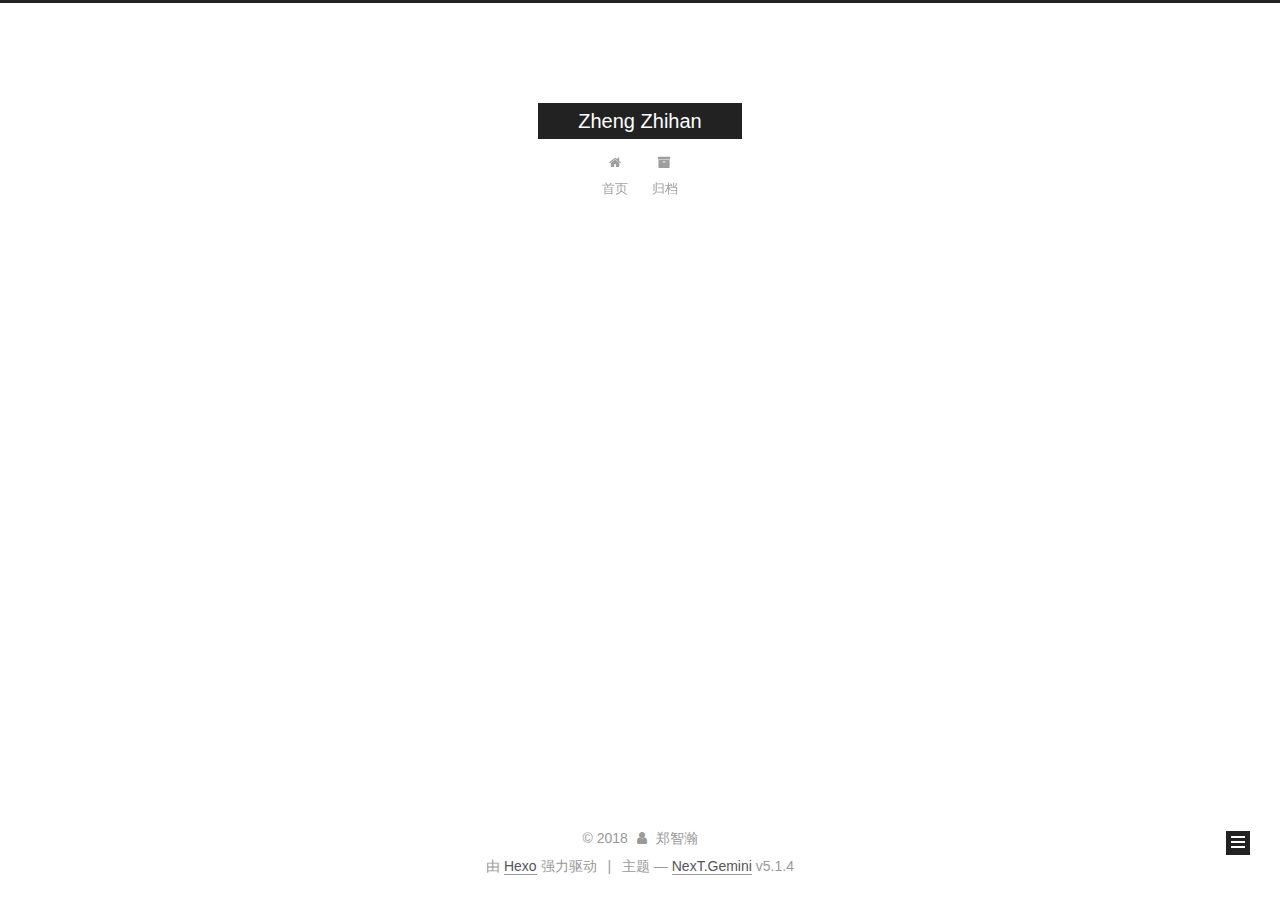
<file: archives/2018/09/index.html>
<!DOCTYPE html>



  


<html class="theme-next gemini use-motion" lang="zh-Hans">
<head>
  <meta charset="UTF-8"/>
<meta http-equiv="X-UA-Compatible" content="IE=edge" />
<meta name="viewport" content="width=device-width, initial-scale=1, maximum-scale=1"/>
<meta name="theme-color" content="#222">









<meta http-equiv="Cache-Control" content="no-transform" />
<meta http-equiv="Cache-Control" content="no-siteapp" />
















  
  
  <link href="/lib/fancybox/source/jquery.fancybox.css?v=2.1.5" rel="stylesheet" type="text/css" />







<link href="/lib/font-awesome/css/font-awesome.min.css?v=4.6.2" rel="stylesheet" type="text/css" />

<link href="/css/main.css?v=5.1.4" rel="stylesheet" type="text/css" />


  <link rel="apple-touch-icon" sizes="180x180" href="/images/apple-touch-icon-next.png?v=5.1.4">


  <link rel="icon" type="image/png" sizes="32x32" href="/images/favicon-32x32-next.png?v=5.1.4">


  <link rel="icon" type="image/png" sizes="16x16" href="/images/favicon-16x16-next.png?v=5.1.4">


  <link rel="mask-icon" href="/images/logo.svg?v=5.1.4" color="#222">





  <meta name="keywords" content="Hexo, NexT" />










<meta property="og:type" content="website">
<meta property="og:title" content="Zheng Zhihan">
<meta property="og:url" content="http://yoursite.com/archives/2018/09/index.html">
<meta property="og:site_name" content="Zheng Zhihan">
<meta name="twitter:card" content="summary">
<meta name="twitter:title" content="Zheng Zhihan">



<script type="text/javascript" id="hexo.configurations">
  var NexT = window.NexT || {};
  var CONFIG = {
    root: '/',
    scheme: 'Gemini',
    version: '5.1.4',
    sidebar: {"position":"left","display":"post","offset":12,"b2t":false,"scrollpercent":false,"onmobile":false},
    fancybox: true,
    tabs: true,
    motion: {"enable":true,"async":false,"transition":{"post_block":"fadeIn","post_header":"slideDownIn","post_body":"slideDownIn","coll_header":"slideLeftIn","sidebar":"slideUpIn"}},
    duoshuo: {
      userId: '0',
      author: '博主'
    },
    algolia: {
      applicationID: '',
      apiKey: '',
      indexName: '',
      hits: {"per_page":10},
      labels: {"input_placeholder":"Search for Posts","hits_empty":"We didn't find any results for the search: ${query}","hits_stats":"${hits} results found in ${time} ms"}
    }
  };
</script>



  <link rel="canonical" href="http://yoursite.com/archives/2018/09/"/>





  <title>归档 | Zheng Zhihan</title>
  








</head>

<body itemscope itemtype="http://schema.org/WebPage" lang="zh-Hans">

  
  
    
  

  <div class="container sidebar-position-left page-archive">
    <div class="headband"></div>

    <header id="header" class="header" itemscope itemtype="http://schema.org/WPHeader">
      <div class="header-inner"><div class="site-brand-wrapper">
  <div class="site-meta ">
    

    <div class="custom-logo-site-title">
      <a href="/"  class="brand" rel="start">
        <span class="logo-line-before"><i></i></span>
        <span class="site-title">Zheng Zhihan</span>
        <span class="logo-line-after"><i></i></span>
      </a>
    </div>
      
        <p class="site-subtitle"></p>
      
  </div>

  <div class="site-nav-toggle">
    <button>
      <span class="btn-bar"></span>
      <span class="btn-bar"></span>
      <span class="btn-bar"></span>
    </button>
  </div>
</div>

<nav class="site-nav">
  

  
    <ul id="menu" class="menu">
      
        
        <li class="menu-item menu-item-home">
          <a href="/" rel="section">
            
              <i class="menu-item-icon fa fa-fw fa-home"></i> <br />
            
            首页
          </a>
        </li>
      
        
        <li class="menu-item menu-item-archives">
          <a href="/archives/" rel="section">
            
              <i class="menu-item-icon fa fa-fw fa-archive"></i> <br />
            
            归档
          </a>
        </li>
      

      
    </ul>
  

  
</nav>



 </div>
    </header>

    <main id="main" class="main">
      <div class="main-inner">
        <div class="content-wrap">
          <div id="content" class="content">
            

  
  
  
  <div class="post-block archive">
    <div id="posts" class="posts-collapse">
      <span class="archive-move-on"></span>

      <span class="archive-page-counter">
        
        
        
          
        
        嗯..! 目前共计 1 篇日志。 继续努力。
      </span>

      

        
        
        

        
          
          <div class="collection-title">
            <h1 class="archive-year" id="archive-year-2018">2018</h1>
          </div>
        
        

        

  <article class="post post-type-normal" itemscope itemtype="http://schema.org/Article">
    <header class="post-header">

      <h2 class="post-title">
        
            <a class="post-title-link" href="/2018/09/24/hello-world/" itemprop="url">
              
                <span itemprop="name">Hello World</span>
              
            </a>
        
      </h2>

      <div class="post-meta">
        <time class="post-time" itemprop="dateCreated"
              datetime="2018-09-24T20:36:00+08:00"
              content="2018-09-24" >
          09-24
        </time>
      </div>

    </header>
  </article>



      

    </div>
  </div>
  
  
  

  



          </div>
          


          

        </div>
        
          
  
  <div class="sidebar-toggle">
    <div class="sidebar-toggle-line-wrap">
      <span class="sidebar-toggle-line sidebar-toggle-line-first"></span>
      <span class="sidebar-toggle-line sidebar-toggle-line-middle"></span>
      <span class="sidebar-toggle-line sidebar-toggle-line-last"></span>
    </div>
  </div>

  <aside id="sidebar" class="sidebar">
    
    <div class="sidebar-inner">

      

      

      <section class="site-overview-wrap sidebar-panel sidebar-panel-active">
        <div class="site-overview">
          <div class="site-author motion-element" itemprop="author" itemscope itemtype="http://schema.org/Person">
            
              <p class="site-author-name" itemprop="name">郑智瀚</p>
              <p class="site-description motion-element" itemprop="description"></p>
          </div>

          <nav class="site-state motion-element">

            
              <div class="site-state-item site-state-posts">
              
                <a href="/archives/">
              
                  <span class="site-state-item-count">1</span>
                  <span class="site-state-item-name">日志</span>
                </a>
              </div>
            

            

            

          </nav>

          

          

          
          

          
          

          

        </div>
      </section>

      

      

    </div>
  </aside>


        
      </div>
    </main>

    <footer id="footer" class="footer">
      <div class="footer-inner">
        <div class="copyright">&copy; <span itemprop="copyrightYear">2018</span>
  <span class="with-love">
    <i class="fa fa-user"></i>
  </span>
  <span class="author" itemprop="copyrightHolder">郑智瀚</span>

  
</div>


  <div class="powered-by">由 <a class="theme-link" target="_blank" href="https://hexo.io">Hexo</a> 强力驱动</div>



  <span class="post-meta-divider">|</span>



  <div class="theme-info">主题 &mdash; <a class="theme-link" target="_blank" href="https://github.com/iissnan/hexo-theme-next">NexT.Gemini</a> v5.1.4</div>




        







        
      </div>
    </footer>

    
      <div class="back-to-top">
        <i class="fa fa-arrow-up"></i>
        
      </div>
    

    

  </div>

  

<script type="text/javascript">
  if (Object.prototype.toString.call(window.Promise) !== '[object Function]') {
    window.Promise = null;
  }
</script>









  












  
  
    <script type="text/javascript" src="/lib/jquery/index.js?v=2.1.3"></script>
  

  
  
    <script type="text/javascript" src="/lib/fastclick/lib/fastclick.min.js?v=1.0.6"></script>
  

  
  
    <script type="text/javascript" src="/lib/jquery_lazyload/jquery.lazyload.js?v=1.9.7"></script>
  

  
  
    <script type="text/javascript" src="/lib/velocity/velocity.min.js?v=1.2.1"></script>
  

  
  
    <script type="text/javascript" src="/lib/velocity/velocity.ui.min.js?v=1.2.1"></script>
  

  
  
    <script type="text/javascript" src="/lib/fancybox/source/jquery.fancybox.pack.js?v=2.1.5"></script>
  


  


  <script type="text/javascript" src="/js/src/utils.js?v=5.1.4"></script>

  <script type="text/javascript" src="/js/src/motion.js?v=5.1.4"></script>



  
  


  <script type="text/javascript" src="/js/src/affix.js?v=5.1.4"></script>

  <script type="text/javascript" src="/js/src/schemes/pisces.js?v=5.1.4"></script>



  

  


  <script type="text/javascript" src="/js/src/bootstrap.js?v=5.1.4"></script>



  


  




	





  





  












  





  

  

  

  
  

  

  

  

</body>
</html>
</file>
<file: css/main.css>
/* normalize.css v3.0.2 | MIT License | git.io/normalize */
html {
  font-family: sans-serif; /* 1 */
  -ms-text-size-adjust: 100%; /* 2 */
  -webkit-text-size-adjust: 100%; /* 2 */
}
body {
  margin: 0;
}
article,
aside,
details,
figcaption,
figure,
footer,
header,
hgroup,
main,
menu,
nav,
section,
summary {
  display: block;
}
audio,
canvas,
progress,
video {
  display: inline-block; /* 1 */
  vertical-align: baseline; /* 2 */
}
audio:not([controls]) {
  display: none;
  height: 0;
}
[hidden],
template {
  display: none;
}
a {
  background-color: transparent;
}
a:active,
a:hover {
  outline: 0;
}
abbr[title] {
  border-bottom: 1px dotted;
}
b,
strong {
  font-weight: bold;
}
dfn {
  font-style: italic;
}
h1 {
  font-size: 2em;
  margin: 0.67em 0;
}
mark {
  background: #ff0;
  color: #000;
}
small {
  font-size: 80%;
}
sub,
sup {
  font-size: 75%;
  line-height: 0;
  position: relative;
  vertical-align: baseline;
}
sup {
  top: -0.5em;
}
sub {
  bottom: -0.25em;
}
img {
  border: 0;
}
svg:not(:root) {
  overflow: hidden;
}
figure {
  margin: 1em 40px;
}
hr {
  -moz-box-sizing: content-box;
  box-sizing: content-box;
  height: 0;
}
pre {
  overflow: auto;
}
code,
kbd,
pre,
samp {
  font-family: monospace, monospace;
  font-size: 1em;
}
button,
input,
optgroup,
select,
textarea {
  color: inherit; /* 1 */
  font: inherit; /* 2 */
  margin: 0; /* 3 */
}
button {
  overflow: visible;
}
button,
select {
  text-transform: none;
}
button,
html input[type="button"],
input[type="reset"],
input[type="submit"] {
  -webkit-appearance: button; /* 2 */
  cursor: pointer; /* 3 */
}
button[disabled],
html input[disabled] {
  cursor: default;
}
button::-moz-focus-inner,
input::-moz-focus-inner {
  border: 0;
  padding: 0;
}
input {
  line-height: normal;
}
input[type="checkbox"],
input[type="radio"] {
  box-sizing: border-box; /* 1 */
  padding: 0; /* 2 */
}
input[type="number"]::-webkit-inner-spin-button,
input[type="number"]::-webkit-outer-spin-button {
  height: auto;
}
input[type="search"] {
  -webkit-appearance: textfield; /* 1 */
  -moz-box-sizing: content-box;
  -webkit-box-sizing: content-box; /* 2 */
  box-sizing: content-box;
}
input[type="search"]::-webkit-search-cancel-button,
input[type="search"]::-webkit-search-decoration {
  -webkit-appearance: none;
}
fieldset {
  border: 1px solid #c0c0c0;
  margin: 0 2px;
  padding: 0.35em 0.625em 0.75em;
}
legend {
  border: 0; /* 1 */
  padding: 0; /* 2 */
}
textarea {
  overflow: auto;
}
optgroup {
  font-weight: bold;
}
table {
  border-collapse: collapse;
  border-spacing: 0;
}
td,
th {
  padding: 0;
}
::selection {
  background: #262a30;
  color: #fff;
}
body {
  position: relative;
  font-family: 'Lato', "PingFang SC", "Microsoft YaHei", sans-serif;
  font-size: 14px;
  line-height: 2;
  color: #555;
  background: #fff;
}
@media (max-width: 767px) {
  body {
    padding-right: 0 !important;
  }
}
@media (min-width: 768px) and (max-width: 991px) {
  body {
    padding-right: 0 !important;
  }
}
@media (min-width: 1600px) {
  body {
    font-size: 16px;
  }
}
h1,
h2,
h3,
h4,
h5,
h6 {
  margin: 0;
  padding: 0;
  font-weight: bold;
  line-height: 1.5;
  font-family: 'Lato', "PingFang SC", "Microsoft YaHei", sans-serif;
}
h2,
h3,
h4,
h5,
h6 {
  margin: 20px 0 15px;
}
h1 {
  font-size: 22px;
}
@media (max-width: 767px) {
  h1 {
    font-size: 18px;
  }
}
h2 {
  font-size: 20px;
}
@media (max-width: 767px) {
  h2 {
    font-size: 16px;
  }
}
h3 {
  font-size: 18px;
}
@media (max-width: 767px) {
  h3 {
    font-size: 14px;
  }
}
h4 {
  font-size: 16px;
}
@media (max-width: 767px) {
  h4 {
    font-size: 12px;
  }
}
h5 {
  font-size: 14px;
}
@media (max-width: 767px) {
  h5 {
    font-size: 10px;
  }
}
h6 {
  font-size: 12px;
}
@media (max-width: 767px) {
  h6 {
    font-size: 8px;
  }
}
p {
  margin: 0 0 20px 0;
}
a {
  color: #555;
  text-decoration: none;
  outline: none;
  border-bottom: 1px solid #999;
  word-wrap: break-word;
}
a:hover {
  color: #222;
  border-bottom-color: #222;
}
blockquote {
  margin: 0;
  padding: 0;
}
img {
  display: block;
  margin: auto;
  max-width: 100%;
  height: auto;
}
hr {
  margin: 40px 0;
  height: 3px;
  border: none;
  background-color: #ddd;
  background-image: repeating-linear-gradient(-45deg, #fff, #fff 4px, transparent 4px, transparent 8px);
}
blockquote {
  padding: 0 15px;
  color: #666;
  border-left: 4px solid #ddd;
}
blockquote cite::before {
  content: "-";
  padding: 0 5px;
}
dt {
  font-weight: 700;
}
dd {
  margin: 0;
  padding: 0;
}
kbd {
  border: 1px solid #ccc;
  border-radius: 0.2em;
  box-shadow: 0.1em 0.1em 0.2em rgba(0,0,0,0.1);
  background-color: #f9f9f9;
  font-family: inherit;
  background-image: -webkit-linear-gradient(top, #eee, #fff, #eee);
  padding: 0.1em 0.3em;
  white-space: nowrap;
}
.text-left {
  text-align: left;
}
.text-center {
  text-align: center;
}
.text-right {
  text-align: right;
}
.text-justify {
  text-align: justify;
}
.text-nowrap {
  white-space: nowrap;
}
.text-lowercase {
  text-transform: lowercase;
}
.text-uppercase {
  text-transform: uppercase;
}
.text-capitalize {
  text-transform: capitalize;
}
.center-block {
  display: block;
  margin-left: auto;
  margin-right: auto;
}
.clearfix:before,
.clearfix:after {
  content: " ";
  display: table;
}
.clearfix:after {
  clear: both;
}
.pullquote {
  width: 45%;
}
.pullquote.left {
  float: left;
  margin-left: 5px;
  margin-right: 10px;
}
.pullquote.right {
  float: right;
  margin-left: 10px;
  margin-right: 5px;
}
.affix.affix.affix {
  position: fixed;
}
.translation {
  margin-top: -20px;
  font-size: 14px;
  color: #999;
}
.scrollbar-measure {
  width: 100px;
  height: 100px;
  overflow: scroll;
  position: absolute;
  top: -9999px;
}
.use-motion .motion-element {
  opacity: 0;
}
table {
  margin: 20px 0;
  width: 100%;
  border-collapse: collapse;
  border-spacing: 0;
  border: 1px solid #ddd;
  font-size: 14px;
  table-layout: fixed;
  word-wrap: break-all;
}
table>tbody>tr:nth-of-type(odd) {
  background-color: #f9f9f9;
}
table>tbody>tr:hover {
  background-color: #f5f5f5;
}
caption,
th,
td {
  padding: 8px;
  text-align: left;
  vertical-align: middle;
  font-weight: normal;
}
th,
td {
  border-bottom: 3px solid #ddd;
  border-right: 1px solid #eee;
}
th {
  padding-bottom: 10px;
  font-weight: 700;
}
td {
  border-bottom-width: 1px;
}
html,
body {
  height: 100%;
}
.container {
  position: relative;
  min-height: 100%;
}
.header-inner {
  margin: 0 auto;
  padding: 100px 0 70px;
  width: 700px;
}
@media (min-width: 1600px) {
  .container .header-inner {
    width: 900px;
  }
}
.main {
  padding-bottom: 150px;
}
.main-inner {
  margin: 0 auto;
  width: 700px;
}
@media (min-width: 1600px) {
  .container .main-inner {
    width: 900px;
  }
}
.footer {
  position: absolute;
  left: 0;
  bottom: 0;
  width: 100%;
  min-height: 50px;
}
.footer-inner {
  box-sizing: border-box;
  margin: 20px auto;
  width: 700px;
}
@media (min-width: 1600px) {
  .container .footer-inner {
    width: 900px;
  }
}
pre,
.highlight {
  overflow: auto;
  margin: 20px 0;
  padding: 0;
  font-size: 13px;
  color: #4d4d4c;
  background: #f7f7f7;
  line-height: 1.6;
}
pre,
code {
  font-family: consolas, Menlo, "PingFang SC", "Microsoft YaHei", monospace;
}
code {
  padding: 2px 4px;
  word-wrap: break-word;
  color: #555;
  background: #eee;
  border-radius: 3px;
  font-size: 13px;
}
pre {
  padding: 10px;
}
pre code {
  padding: 0;
  color: #4d4d4c;
  background: none;
  text-shadow: none;
}
.highlight {
  border-radius: 1px;
}
.highlight pre {
  border: none;
  margin: 0;
  padding: 10px 0;
}
.highlight table {
  margin: 0;
  width: auto;
  border: none;
}
.highlight td {
  border: none;
  padding: 0;
}
.highlight figcaption {
  font-size: 1em;
  color: #4d4d4c;
  line-height: 1em;
  margin-bottom: 1em;
}
.highlight figcaption:before,
.highlight figcaption:after {
  content: " ";
  display: table;
}
.highlight figcaption:after {
  clear: both;
}
.highlight figcaption a {
  float: right;
  color: #4d4d4c;
}
.highlight figcaption a:hover {
  border-bottom-color: #4d4d4c;
}
.highlight .gutter pre {
  padding-left: 10px;
  padding-right: 10px;
  color: #869194;
  text-align: right;
  background-color: #eff2f3;
}
.highlight .code pre {
  width: 100%;
  padding-left: 10px;
  padding-right: 10px;
  background-color: #f7f7f7;
}
.highlight .line {
  height: 20px;
}
.gutter {
  -webkit-user-select: none;
  -moz-user-select: none;
  -ms-user-select: none;
  user-select: none;
}
.gist table {
  width: auto;
}
.gist table td {
  border: none;
}
pre .deletion {
  background: #fdd;
}
pre .addition {
  background: #dfd;
}
pre .meta {
  color: #8959a8;
}
pre .comment {
  color: #8e908c;
}
pre .variable,
pre .attribute,
pre .tag,
pre .regexp,
pre .ruby .constant,
pre .xml .tag .title,
pre .xml .pi,
pre .xml .doctype,
pre .html .doctype,
pre .css .id,
pre .css .class,
pre .css .pseudo {
  color: #c82829;
}
pre .number,
pre .preprocessor,
pre .built_in,
pre .literal,
pre .params,
pre .constant,
pre .command {
  color: #f5871f;
}
pre .ruby .class .title,
pre .css .rules .attribute,
pre .string,
pre .value,
pre .inheritance,
pre .header,
pre .ruby .symbol,
pre .xml .cdata,
pre .special,
pre .number,
pre .formula {
  color: #718c00;
}
pre .title,
pre .css .hexcolor {
  color: #3e999f;
}
pre .function,
pre .python .decorator,
pre .python .title,
pre .ruby .function .title,
pre .ruby .title .keyword,
pre .perl .sub,
pre .javascript .title,
pre .coffeescript .title {
  color: #4271ae;
}
pre .keyword,
pre .javascript .function {
  color: #8959a8;
}
.full-image.full-image.full-image.full-image {
  border: none;
  max-width: 100%;
  width: auto;
  margin: 20px auto 25px;
}
@media (min-width: 992px) {
  .full-image.full-image.full-image.full-image {
    max-width: none;
    width: 110%;
    margin: 25px -5%;
  }
}
.blockquote-center,
.page-home .post-type-quote blockquote,
.page-post-detail .post-type-quote blockquote {
  position: relative;
  margin: 40px 0;
  padding: 0;
  border-left: none;
  text-align: center;
}
.blockquote-center::before,
.page-home .post-type-quote blockquote::before,
.page-post-detail .post-type-quote blockquote::before,
.blockquote-center::after,
.page-home .post-type-quote blockquote::after,
.page-post-detail .post-type-quote blockquote::after {
  position: absolute;
  content: ' ';
  display: block;
  width: 100%;
  height: 24px;
  opacity: 0.2;
  background-repeat: no-repeat;
  background-position: 0 -6px;
  background-size: 22px 22px;
}
.blockquote-center::before,
.page-home .post-type-quote blockquote::before,
.page-post-detail .post-type-quote blockquote::before {
  top: -20px;
  background-image: url("../images/quote-l.svg");
  border-top: 1px solid #ccc;
}
.blockquote-center::after,
.page-home .post-type-quote blockquote::after,
.page-post-detail .post-type-quote blockquote::after {
  bottom: -20px;
  background-image: url("../images/quote-r.svg");
  border-bottom: 1px solid #ccc;
  background-position: 100% 8px;
}
.blockquote-center p,
.page-home .post-type-quote blockquote p,
.page-post-detail .post-type-quote blockquote p,
.blockquote-center div,
.page-home .post-type-quote blockquote div,
.page-post-detail .post-type-quote blockquote div {
  text-align: center;
}
.post .post-body .group-picture img {
  box-sizing: border-box;
  padding: 0 3px;
  border: none;
}
.post .group-picture-row {
  overflow: hidden;
  margin-top: 6px;
}
.post .group-picture-row:first-child {
  margin-top: 0;
}
.post .group-picture-column {
  float: left;
}
.page-post-detail .post-body .group-picture-column {
  float: none;
  margin-top: 10px;
  width: auto !important;
}
.page-post-detail .post-body .group-picture-column img {
  margin: 0 auto;
}
.page-archive .group-picture-container {
  overflow: hidden;
}
.page-archive .group-picture-row {
  float: left;
}
.page-archive .group-picture-row:first-child {
  margin-top: 6px;
}
.page-archive .group-picture-column {
  max-width: 150px;
  max-height: 150px;
}
.post-body .note {
  position: relative;
  padding: 15px;
  margin-bottom: 20px;
  border: 1px solid #eee;
  border-left-width: 5px;
  border-radius: 3px;
}
.post-body .note h2,
.post-body .note h3,
.post-body .note h4,
.post-body .note h5,
.post-body .note h6 {
  margin-top: 0;
  margin-bottom: 0;
  border-bottom: initial;
  padding-top: 0 !important;
}
.post-body .note p:first-child,
.post-body .note ul:first-child,
.post-body .note ol:first-child,
.post-body .note table:first-child,
.post-body .note pre:first-child,
.post-body .note blockquote:first-child {
  margin-top: 0;
}
.post-body .note p:last-child,
.post-body .note ul:last-child,
.post-body .note ol:last-child,
.post-body .note table:last-child,
.post-body .note pre:last-child,
.post-body .note blockquote:last-child {
  margin-bottom: 0;
}
.post-body .note.default {
  border-left-color: #777;
}
.post-body .note.default h2,
.post-body .note.default h3,
.post-body .note.default h4,
.post-body .note.default h5,
.post-body .note.default h6 {
  color: #777;
}
.post-body .note.primary {
  border-left-color: #6f42c1;
}
.post-body .note.primary h2,
.post-body .note.primary h3,
.post-body .note.primary h4,
.post-body .note.primary h5,
.post-body .note.primary h6 {
  color: #6f42c1;
}
.post-body .note.info {
  border-left-color: #428bca;
}
.post-body .note.info h2,
.post-body .note.info h3,
.post-body .note.info h4,
.post-body .note.info h5,
.post-body .note.info h6 {
  color: #428bca;
}
.post-body .note.success {
  border-left-color: #5cb85c;
}
.post-body .note.success h2,
.post-body .note.success h3,
.post-body .note.success h4,
.post-body .note.success h5,
.post-body .note.success h6 {
  color: #5cb85c;
}
.post-body .note.warning {
  border-left-color: #f0ad4e;
}
.post-body .note.warning h2,
.post-body .note.warning h3,
.post-body .note.warning h4,
.post-body .note.warning h5,
.post-body .note.warning h6 {
  color: #f0ad4e;
}
.post-body .note.danger {
  border-left-color: #d9534f;
}
.post-body .note.danger h2,
.post-body .note.danger h3,
.post-body .note.danger h4,
.post-body .note.danger h5,
.post-body .note.danger h6 {
  color: #d9534f;
}
.post-body .label {
  display: inline;
  padding: 0 2px;
  white-space: nowrap;
}
.post-body .label.default {
  background-color: #f0f0f0;
}
.post-body .label.primary {
  background-color: #efe6f7;
}
.post-body .label.info {
  background-color: #e5f2f8;
}
.post-body .label.success {
  background-color: #e7f4e9;
}
.post-body .label.warning {
  background-color: #fcf6e1;
}
.post-body .label.danger {
  background-color: #fae8eb;
}
.post-body .tabs {
  position: relative;
  display: block;
  margin-bottom: 20px;
  padding-top: 10px;
}
.post-body .tabs ul.nav-tabs {
  margin: 0;
  padding: 0;
  display: flex;
  margin-bottom: -1px;
}
@media (max-width: 413px) {
  .post-body .tabs ul.nav-tabs {
    display: block;
    margin-bottom: 5px;
  }
}
.post-body .tabs ul.nav-tabs li.tab {
  list-style-type: none !important;
  margin: 0 0.25em 0 0;
  border-top: 3px solid transparent;
  border-left: 1px solid transparent;
  border-right: 1px solid transparent;
}
@media (max-width: 413px) {
  .post-body .tabs ul.nav-tabs li.tab {
    margin: initial;
    border-top: 1px solid transparent;
    border-left: 3px solid transparent;
    border-right: 1px solid transparent;
    border-bottom: 1px solid transparent;
  }
}
.post-body .tabs ul.nav-tabs li.tab a {
  outline: 0;
  border-bottom: initial;
  display: block;
  line-height: 1.8em;
  padding: 0.25em 0.75em;
  transition-duration: 0.2s;
  transition-timing-function: ease-out;
  transition-delay: 0s;
}
.post-body .tabs ul.nav-tabs li.tab a i {
  width: 1.285714285714286em;
}
.post-body .tabs ul.nav-tabs li.tab.active {
  border-top: 3px solid #fc6423;
  border-left: 1px solid #ddd;
  border-right: 1px solid #ddd;
  background-color: #fff;
}
@media (max-width: 413px) {
  .post-body .tabs ul.nav-tabs li.tab.active {
    border-top: 1px solid #ddd;
    border-left: 3px solid #fc6423;
    border-right: 1px solid #ddd;
    border-bottom: 1px solid #ddd;
  }
}
.post-body .tabs ul.nav-tabs li.tab.active a {
  cursor: default;
  color: #555;
}
.post-body .tabs .tab-content {
  background-color: #fff;
}
.post-body .tabs .tab-content .tab-pane {
  border: 1px solid #ddd;
  padding: 20px 20px 0 20px;
}
.post-body .tabs .tab-content .tab-pane:not(.active) {
  display: none !important;
}
.post-body .tabs .tab-content .tab-pane.active {
  display: block !important;
}
.btn {
  display: inline-block;
  padding: 0 20px;
  font-size: 14px;
  color: #fff;
  background: #222;
  border: 2px solid #222;
  text-decoration: none;
  border-radius: 0;
  transition-property: background-color;
  transition-duration: 0.2s;
  transition-timing-function: ease-in-out;
  transition-delay: 0s;
  line-height: 2;
}
.btn:hover {
  border-color: #222;
  color: #222;
  background: #fff;
}
.btn +.btn {
  margin: 0 0 8px 8px;
}
.btn .fa-fw {
  width: 1.285714285714286em;
  text-align: left;
}
.btn-bar {
  display: block;
  width: 22px;
  height: 2px;
  background: #555;
  border-radius: 1px;
}
.btn-bar+.btn-bar {
  margin-top: 4px;
}
.pagination {
  margin: 120px 0 40px;
  text-align: center;
  border-top: 1px solid #eee;
}
.page-number-basic,
.pagination .prev,
.pagination .next,
.pagination .page-number,
.pagination .space {
  display: inline-block;
  position: relative;
  top: -1px;
  margin: 0 10px;
  padding: 0 11px;
}
@media (max-width: 767px) {
  .page-number-basic,
  .pagination .prev,
  .pagination .next,
  .pagination .page-number,
  .pagination .space {
    margin: 0 5px;
  }
}
.pagination .prev,
.pagination .next,
.pagination .page-number {
  border-bottom: 0;
  border-top: 1px solid #eee;
  transition-property: border-color;
  transition-duration: 0.2s;
  transition-timing-function: ease-in-out;
  transition-delay: 0s;
}
.pagination .prev:hover,
.pagination .next:hover,
.pagination .page-number:hover {
  border-top-color: #222;
}
.pagination .space {
  padding: 0;
  margin: 0;
}
.pagination .prev {
  margin-left: 0;
}
.pagination .next {
  margin-right: 0;
}
.pagination .page-number.current {
  color: #fff;
  background: #ccc;
  border-top-color: #ccc;
}
@media (max-width: 767px) {
  .pagination {
    border-top: none;
  }
  .pagination .prev,
  .pagination .next,
  .pagination .page-number {
    margin-bottom: 10px;
    border-top: 0;
    border-bottom: 1px solid #eee;
    padding: 0 10px;
  }
  .pagination .prev:hover,
  .pagination .next:hover,
  .pagination .page-number:hover {
    border-bottom-color: #222;
  }
}
.comments {
  margin: 60px 20px 0;
}
.tag-cloud {
  text-align: center;
}
.tag-cloud a {
  display: inline-block;
  margin: 10px;
}
.back-to-top {
  box-sizing: border-box;
  position: fixed;
  bottom: -100px;
  right: 30px;
  z-index: 1050;
  padding: 0 6px;
  width: 24px;
  background: #222;
  font-size: 12px;
  opacity: 1;
  color: #fff;
  cursor: pointer;
  text-align: center;
  -webkit-transform: translateZ(0);
  transition-property: bottom;
  transition-duration: 0.2s;
  transition-timing-function: ease-in-out;
  transition-delay: 0s;
}
@media (min-width: 768px) and (max-width: 991px) {
  .back-to-top {
    display: none !important;
  }
}
@media (max-width: 767px) {
  .back-to-top {
    display: none !important;
  }
}
.back-to-top.back-to-top-on {
  bottom: 19px;
}
.header {
  background: transparent;
}
.header-inner {
  position: relative;
}
.headband {
  height: 3px;
  background: #222;
}
.site-meta {
  margin: 0;
  text-align: center;
}
@media (max-width: 767px) {
  .site-meta {
    text-align: center;
  }
}
.brand {
  position: relative;
  display: inline-block;
  padding: 0 40px;
  color: #fff;
  background: #222;
  border-bottom: none;
}
.brand:hover {
  color: #fff;
}
.logo {
  display: inline-block;
  margin-right: 5px;
  line-height: 36px;
  vertical-align: top;
}
.site-title {
  display: inline-block;
  vertical-align: top;
  line-height: 36px;
  font-size: 20px;
  font-weight: normal;
  font-family: 'Lato', "PingFang SC", "Microsoft YaHei", sans-serif;
}
.site-subtitle {
  margin-top: 10px;
  font-size: 13px;
  color: #999;
}
.use-motion .brand {
  opacity: 0;
}
.use-motion .logo,
.use-motion .site-title,
.use-motion .site-subtitle {
  opacity: 0;
  position: relative;
  top: -10px;
}
.site-nav-toggle {
  display: none;
  position: absolute;
  top: 10px;
  left: 10px;
}
@media (max-width: 767px) {
  .site-nav-toggle {
    display: block;
  }
}
.site-nav-toggle button {
  margin-top: 2px;
  padding: 9px 10px;
  background: transparent;
  border: none;
}
@media (max-width: 767px) {
  .site-nav {
    display: none;
    margin: 0 -10px;
    padding: 0 10px;
    clear: both;
    border-top: 1px solid #ddd;
  }
}
@media (min-width: 768px) and (max-width: 991px) {
  .site-nav {
    display: block !important;
  }
}
@media (min-width: 992px) {
  .site-nav {
    display: block !important;
  }
}
.menu {
  margin-top: 20px;
  padding-left: 0;
  text-align: center;
}
.menu .menu-item {
  display: inline-block;
  margin: 0 10px;
  list-style: none;
}
@media screen and (max-width: 767px) {
  .menu .menu-item {
    margin-top: 10px;
  }
}
.menu .menu-item a {
  display: block;
  font-size: 13px;
  line-height: inherit;
  border-bottom: 1px solid transparent;
  transition-property: border-color;
  transition-duration: 0.2s;
  transition-timing-function: ease-in-out;
  transition-delay: 0s;
}
.menu .menu-item a:hover {
  border-bottom-color: #222;
}
.menu .menu-item .fa {
  margin-right: 5px;
}
.use-motion .menu-item {
  opacity: 0;
}
.post-body {
  font-family: 'Lato', "PingFang SC", "Microsoft YaHei", sans-serif;
}
@media (max-width: 767px) {
  .post-body {
    word-break: break-word;
  }
}
.post-body .fancybox img {
  display: block !important;
  margin: 0 auto;
  cursor: pointer;
  cursor: zoom-in;
  cursor: -webkit-zoom-in;
}
.post-body .image-caption,
.post-body .figure .caption {
  margin: -20px auto 15px;
  text-align: center;
  font-size: 14px;
  color: #999;
  font-weight: bold;
  line-height: 1;
}
.post-sticky-flag {
  display: inline-block;
  font-size: 16px;
  -ms-transform: rotate(30deg);
  -webkit-transform: rotate(30deg);
  -moz-transform: rotate(30deg);
  -ms-transform: rotate(30deg);
  -o-transform: rotate(30deg);
  transform: rotate(30deg);
}
.use-motion .post-block,
.use-motion .pagination,
.use-motion .comments {
  opacity: 0;
}
.use-motion .post-header {
  opacity: 0;
}
.use-motion .post-body {
  opacity: 0;
}
.use-motion .collection-title {
  opacity: 0;
}
.posts-expand {
  padding-top: 40px;
}
@media (max-width: 767px) {
  .posts-expand {
    margin: 0 20px;
  }
  .post-body pre .gutter pre {
    padding-right: 10px;
  }
  .post-body .highlight {
    margin-left: 0px;
    margin-right: 0px;
    padding: 0;
  }
  .post-body .highlight .gutter pre {
    padding-right: 10px;
  }
}
@media (min-width: 992px) {
  .posts-expand .post-body {
    text-align: justify;
  }
}
.posts-expand .post-body h2,
.posts-expand .post-body h3,
.posts-expand .post-body h4,
.posts-expand .post-body h5,
.posts-expand .post-body h6 {
  padding-top: 10px;
}
.posts-expand .post-body h2 .header-anchor,
.posts-expand .post-body h3 .header-anchor,
.posts-expand .post-body h4 .header-anchor,
.posts-expand .post-body h5 .header-anchor,
.posts-expand .post-body h6 .header-anchor {
  float: right;
  margin-left: 10px;
  color: #ccc;
  border-bottom-style: none;
  visibility: hidden;
}
.posts-expand .post-body h2 .header-anchor:hover,
.posts-expand .post-body h3 .header-anchor:hover,
.posts-expand .post-body h4 .header-anchor:hover,
.posts-expand .post-body h5 .header-anchor:hover,
.posts-expand .post-body h6 .header-anchor:hover {
  color: inherit;
}
.posts-expand .post-body h2:hover .header-anchor,
.posts-expand .post-body h3:hover .header-anchor,
.posts-expand .post-body h4:hover .header-anchor,
.posts-expand .post-body h5:hover .header-anchor,
.posts-expand .post-body h6:hover .header-anchor {
  visibility: visible;
}
.posts-expand .post-body ul li {
  list-style: circle;
}
.posts-expand .post-body img {
  box-sizing: border-box;
  margin: auto;
  padding: 3px;
  border: 1px solid #ddd;
}
.posts-expand .post-body .fancybox img {
  margin: 0 auto 25px;
}
@media (max-width: 767px) {
  .posts-collapse {
    margin: 0 20px;
  }
  .posts-collapse .post-title,
  .posts-collapse .post-meta {
    display: block;
    width: auto;
    text-align: left;
  }
}
.posts-collapse {
  position: relative;
  z-index: 1010;
  margin-left: 55px;
}
.posts-collapse::after {
  content: " ";
  position: absolute;
  top: 20px;
  left: 0;
  margin-left: -2px;
  width: 4px;
  height: 100%;
  background: #f5f5f5;
  z-index: -1;
}
@media (max-width: 767px) {
  .posts-collapse {
    margin: 0 20px;
  }
}
.posts-collapse .collection-title {
  position: relative;
  margin: 60px 0;
}
.posts-collapse .collection-title h1,
.posts-collapse .collection-title h2 {
  margin-left: 20px;
}
.posts-collapse .collection-title small {
  color: #bbb;
  margin-left: 5px;
}
.posts-collapse .collection-title::before {
  content: " ";
  position: absolute;
  left: 0;
  top: 50%;
  margin-left: -4px;
  margin-top: -4px;
  width: 8px;
  height: 8px;
  background: #bbb;
  border-radius: 50%;
}
.posts-collapse .post {
  margin: 30px 0;
}
.posts-collapse .post-header {
  position: relative;
  transition-duration: 0.2s;
  transition-timing-function: ease-in-out;
  transition-delay: 0s;
  transition-property: border;
  border-bottom: 1px dashed #ccc;
}
.posts-collapse .post-header::before {
  content: " ";
  position: absolute;
  left: 0;
  top: 12px;
  width: 6px;
  height: 6px;
  margin-left: -4px;
  background: #bbb;
  border-radius: 50%;
  border: 1px solid #fff;
  transition-duration: 0.2s;
  transition-timing-function: ease-in-out;
  transition-delay: 0s;
  transition-property: background;
}
.posts-collapse .post-header:hover {
  border-bottom-color: #666;
}
.posts-collapse .post-header:hover::before {
  background: #222;
}
.posts-collapse .post-meta {
  position: absolute;
  font-size: 12px;
  left: 20px;
  top: 5px;
}
.posts-collapse .post-comments-count {
  display: none;
}
.posts-collapse .post-title {
  margin-left: 60px;
  font-size: 16px;
  font-weight: normal;
  line-height: inherit;
}
.posts-collapse .post-title::after {
  margin-left: 3px;
  opacity: 0.6;
}
.posts-collapse .post-title a {
  color: #666;
  border-bottom: none;
}
.page-home .post-type-quote .post-header,
.page-post-detail .post-type-quote .post-header,
.page-home .post-type-quote .post-tags,
.page-post-detail .post-type-quote .post-tags {
  display: none;
}
.posts-expand .post-title {
  text-align: center;
  word-break: break-word;
  font-weight: 400;
}
.posts-expand .post-title-link {
  display: inline-block;
  position: relative;
  color: #555;
  border-bottom: none;
  line-height: 1.2;
  vertical-align: top;
}
.posts-expand .post-title-link::before {
  content: "";
  position: absolute;
  width: 100%;
  height: 2px;
  bottom: 0;
  left: 0;
  background-color: #000;
  visibility: hidden;
  -webkit-transform: scaleX(0);
  -moz-transform: scaleX(0);
  -ms-transform: scaleX(0);
  -o-transform: scaleX(0);
  transform: scaleX(0);
  transition-duration: 0.2s;
  transition-timing-function: ease-in-out;
  transition-delay: 0s;
}
.posts-expand .post-title-link:hover::before {
  visibility: visible;
  -webkit-transform: scaleX(1);
  -moz-transform: scaleX(1);
  -ms-transform: scaleX(1);
  -o-transform: scaleX(1);
  transform: scaleX(1);
}
.posts-expand .post-title-link .fa {
  font-size: 16px;
}
.posts-expand .post-meta {
  margin: 3px 0 60px 0;
  color: #999;
  font-family: 'Lato', "PingFang SC", "Microsoft YaHei", sans-serif;
  font-size: 12px;
  text-align: center;
}
.posts-expand .post-meta .post-category-list {
  display: inline-block;
  margin: 0;
  padding: 3px;
}
.posts-expand .post-meta .post-category-list-link {
  color: #999;
}
.posts-expand .post-meta .post-description {
  font-size: 14px;
  margin-top: 2px;
}
.post-meta-divider {
  margin: 0 0.5em;
}
.post-meta-item-icon {
  margin-right: 3px;
}
@media (min-width: 768px) and (max-width: 991px) {
  .post-meta-item-icon {
    display: inline-block;
  }
}
@media (max-width: 767px) {
  .post-meta-item-icon {
    display: inline-block;
  }
}
@media (min-width: 768px) and (max-width: 991px) {
  .post-meta-item-text {
    display: none;
  }
}
@media (max-width: 767px) {
  .post-meta-item-text {
    display: none;
  }
}
@media (max-width: 767px) {
  .posts-expand .post-comments-count {
    display: none;
  }
}
.post-button {
  margin-top: 40px;
}
.posts-expand .post-tags {
  margin-top: 40px;
  text-align: center;
}
.posts-expand .post-tags a {
  display: inline-block;
  margin-right: 10px;
  font-size: 13px;
}
.post-nav {
  display: table;
  margin-top: 15px;
  width: 100%;
  border-top: 1px solid #eee;
}
.post-nav-divider {
  display: table-cell;
  width: 10%;
}
.post-nav-item {
  display: table-cell;
  padding: 10px 0 0 0;
  width: 45%;
  vertical-align: top;
}
.post-nav-item a {
  position: relative;
  display: block;
  line-height: 25px;
  font-size: 14px;
  color: #555;
  border-bottom: none;
}
.post-nav-item a:hover {
  color: #222;
  border-bottom: none;
}
.post-nav-item a:active {
  top: 2px;
}
.post-nav-item .fa {
  position: absolute;
  top: 8px;
  left: 0;
  font-size: 12px;
}
.post-nav-next a {
  padding-left: 15px;
}
.post-nav-prev {
  text-align: right;
}
.post-nav-prev a {
  padding-right: 15px;
}
.post-nav-prev .fa {
  right: 0;
  left: auto;
}
.posts-expand .post-eof {
  display: block;
  margin: 80px auto 60px;
  width: 8%;
  height: 1px;
  background: #ccc;
  text-align: center;
}
.post:last-child .post-eof.post-eof.post-eof {
  display: none;
}
.post-gallery {
  display: table;
  table-layout: fixed;
  width: 100%;
  border-collapse: separate;
}
.post-gallery-row {
  display: table-row;
}
.post-gallery .post-gallery-img {
  display: table-cell;
  text-align: center;
  vertical-align: middle;
  border: none;
}
.post-gallery .post-gallery-img img {
  max-width: 100%;
  max-height: 100%;
  border: none;
}
.fancybox-close,
.fancybox-close:hover {
  border: none;
}
.rtl.post-body p,
.rtl.post-body a,
.rtl.post-body h1,
.rtl.post-body h2,
.rtl.post-body h3,
.rtl.post-body h4,
.rtl.post-body h5,
.rtl.post-body h6,
.rtl.post-body li,
.rtl.post-body ul,
.rtl.post-body ol {
  direction: rtl;
  font-family: UKIJ Ekran;
}
.rtl.post-title {
  font-family: UKIJ Ekran;
}
.sidebar {
  position: fixed;
  right: 0;
  top: 0;
  bottom: 0;
  width: 0;
  z-index: 1040;
  box-shadow: inset 0 2px 6px #000;
  background: #222;
  -webkit-transform: translateZ(0);
}
.sidebar a {
  color: #999;
  border-bottom-color: #555;
}
.sidebar a:hover {
  color: #eee;
}
@media (min-width: 768px) and (max-width: 991px) {
  .sidebar {
    display: none !important;
  }
}
@media (max-width: 767px) {
  .sidebar {
    display: none !important;
  }
}
.sidebar-inner {
  position: relative;
  padding: 20px 10px;
  color: #999;
  text-align: center;
}
.site-overview-wrap {
  overflow: hidden;
}
.site-overview {
  overflow-y: auto;
  overflow-x: hidden;
}
.sidebar-toggle {
  position: fixed;
  right: 30px;
  bottom: 45px;
  width: 14px;
  height: 14px;
  padding: 5px;
  background: #222;
  line-height: 0;
  z-index: 1050;
  cursor: pointer;
  -webkit-transform: translateZ(0);
}
@media (min-width: 768px) and (max-width: 991px) {
  .sidebar-toggle {
    display: none !important;
  }
}
@media (max-width: 767px) {
  .sidebar-toggle {
    display: none !important;
  }
}
.sidebar-toggle-line {
  position: relative;
  display: inline-block;
  vertical-align: top;
  height: 2px;
  width: 100%;
  background: #fff;
  margin-top: 3px;
}
.sidebar-toggle-line:first-child {
  margin-top: 0;
}
.site-author-image {
  display: block;
  margin: 0 auto;
  padding: 2px;
  max-width: 96px;
  height: auto;
  border: 2px solid #333;
}
.site-author-name {
  margin: 5px 0 0;
  text-align: center;
  color: #f5f5f5;
  font-weight: normal;
}
.site-description {
  margin-top: 5px;
  text-align: center;
  font-size: 14px;
  color: #999;
}
.site-state {
  overflow: hidden;
  line-height: 1.4;
  white-space: nowrap;
  text-align: center;
}
.site-state-item {
  display: inline-block;
  padding: 0 15px;
  border-left: 1px solid #333;
}
.site-state-item:first-child {
  border-left: none;
}
.site-state-item a {
  border-bottom: none;
}
.site-state-item-count {
  display: block;
  text-align: center;
  color: inherit;
  font-weight: 600;
  font-size: 18px;
}
.site-state-item-name {
  font-size: 13px;
  color: inherit;
}
.feed-link {
  margin-top: 20px;
}
.feed-link a {
  display: inline-block;
  padding: 0 15px;
  color: #fc6423;
  border: 1px solid #fc6423;
  border-radius: 4px;
}
.feed-link a i {
  color: #fc6423;
  font-size: 14px;
}
.feed-link a:hover {
  color: #fff;
  background: #fc6423;
}
.feed-link a:hover i {
  color: #fff;
}
.links-of-author {
  margin-top: 20px;
}
.links-of-author a {
  display: inline-block;
  vertical-align: middle;
  margin-right: 10px;
  margin-bottom: 10px;
  border-bottom-color: #555;
  font-size: 13px;
}
.links-of-author a:before {
  display: inline-block;
  vertical-align: middle;
  margin-right: 3px;
  content: " ";
  width: 4px;
  height: 4px;
  border-radius: 50%;
  background: #ffffdf;
}
.links-of-blogroll {
  font-size: 13px;
}
.links-of-blogroll-title {
  margin-top: 20px;
  font-size: 14px;
  font-weight: 600;
}
.links-of-blogroll-list {
  margin: 0;
  padding: 0;
  list-style: none;
}
.links-of-blogroll-item {
  padding: 2px 10px;
}
.links-of-blogroll-item a {
  max-width: 280px;
  box-sizing: border-box;
  display: inline-block;
  overflow: hidden;
  white-space: nowrap;
  text-overflow: ellipsis;
}
.sidebar-nav {
  margin: 0 0 20px;
  padding-left: 0;
}
.sidebar-nav li {
  display: inline-block;
  cursor: pointer;
  border-bottom: 1px solid transparent;
  font-size: 14px;
  color: #555;
}
.sidebar-nav li:hover {
  color: #f5f5f5;
}
.page-post-detail .sidebar-nav-toc {
  padding: 0 5px;
}
.page-post-detail .sidebar-nav-overview {
  margin-left: 10px;
}
.sidebar-nav .sidebar-nav-active {
  color: #87daff;
  border-bottom-color: #87daff;
}
.sidebar-nav .sidebar-nav-active:hover {
  color: #87daff;
}
.sidebar-panel {
  display: none;
}
.sidebar-panel-active {
  display: block;
}
.post-toc-empty {
  font-size: 14px;
  color: #666;
}
.post-toc-wrap {
  overflow: hidden;
}
.post-toc {
  overflow: auto;
}
.post-toc ol {
  margin: 0;
  padding: 0 2px 5px 10px;
  text-align: left;
  list-style: none;
  font-size: 14px;
}
.post-toc ol > ol {
  padding-left: 0;
}
.post-toc ol a {
  transition-duration: 0.2s;
  transition-timing-function: ease-in-out;
  transition-delay: 0s;
  transition-property: all;
  color: #999;
  border-bottom-color: #555;
}
.post-toc ol a:hover {
  color: #ccc;
  border-bottom-color: #ccc;
}
.post-toc .nav-item {
  overflow: hidden;
  text-overflow: ellipsis;
  text-align: justify;
  white-space: nowrap;
  line-height: 1.8;
}
.post-toc .nav .nav-child {
  display: none;
}
.post-toc .nav .active > .nav-child {
  display: block;
}
.post-toc .nav .active-current > .nav-child {
  display: block;
}
.post-toc .nav .active-current > .nav-child > .nav-item {
  display: block;
}
.post-toc .nav .active > a {
  color: #87daff;
  border-bottom-color: #87daff;
}
.post-toc .nav .active-current > a {
  color: #87daff;
}
.post-toc .nav .active-current > a:hover {
  color: #87daff;
}
.footer {
  font-size: 14px;
  color: #999;
}
.footer img {
  border: none;
}
.footer-inner {
  text-align: center;
}
.with-love {
  display: inline-block;
  margin: 0 5px;
}
.powered-by,
.theme-info {
  display: inline-block;
}
.cc-license {
  margin-top: 10px;
  text-align: center;
}
.cc-license .cc-opacity {
  opacity: 0.7;
  border-bottom: none;
}
.cc-license .cc-opacity:hover {
  opacity: 0.9;
}
.cc-license img {
  display: inline-block;
}
.theme-next #ds-thread #ds-reset {
  color: #555;
}
.theme-next #ds-thread #ds-reset .ds-replybox {
  margin-bottom: 30px;
}
.theme-next #ds-thread #ds-reset .ds-replybox .ds-avatar,
.theme-next #ds-reset .ds-avatar img {
  box-shadow: none;
}
.theme-next #ds-thread #ds-reset .ds-textarea-wrapper {
  border-color: #c7d4e1;
  background: none;
  border-top-right-radius: 3px;
  border-top-left-radius: 3px;
}
.theme-next #ds-thread #ds-reset .ds-textarea-wrapper textarea {
  height: 60px;
}
.theme-next #ds-reset .ds-rounded-top {
  border-radius: 0;
}
.theme-next #ds-thread #ds-reset .ds-post-toolbar {
  box-sizing: border-box;
  border: 1px solid #c7d4e1;
  background: #f6f8fa;
}
.theme-next #ds-thread #ds-reset .ds-post-options {
  height: 40px;
  border: none;
  background: none;
}
.theme-next #ds-thread #ds-reset .ds-toolbar-buttons {
  top: 11px;
}
.theme-next #ds-thread #ds-reset .ds-sync {
  top: 5px;
}
.theme-next #ds-thread #ds-reset .ds-post-button {
  top: 4px;
  right: 5px;
  width: 90px;
  height: 30px;
  border: 1px solid #c5ced7;
  border-radius: 3px;
  background-image: linear-gradient(#fbfbfc, #f5f7f9);
  color: #60676d;
}
.theme-next #ds-thread #ds-reset .ds-post-button:hover {
  background-position: 0 -30px;
  color: #60676d;
}
.theme-next #ds-thread #ds-reset .ds-comments-info {
  padding: 10px 0;
}
.theme-next #ds-thread #ds-reset .ds-sort {
  display: none;
}
.theme-next #ds-thread #ds-reset li.ds-tab a.ds-current {
  border: none;
  background: #f6f8fa;
  color: #60676d;
}
.theme-next #ds-thread #ds-reset li.ds-tab a.ds-current:hover {
  background-color: #e9f0f7;
  color: #60676d;
}
.theme-next #ds-thread #ds-reset li.ds-tab a {
  border-radius: 2px;
  padding: 5px;
}
.theme-next #ds-thread #ds-reset .ds-login-buttons p {
  color: #999;
  line-height: 36px;
}
.theme-next #ds-thread #ds-reset .ds-login-buttons .ds-service-list li {
  height: 28px;
}
.theme-next #ds-thread #ds-reset .ds-service-list a {
  background: none;
  padding: 5px;
  border: 1px solid;
  border-radius: 3px;
  text-align: center;
}
.theme-next #ds-thread #ds-reset .ds-service-list a:hover {
  color: #fff;
  background: #666;
}
.theme-next #ds-thread #ds-reset .ds-service-list .ds-weibo {
  color: #fc9b00;
  border-color: #fc9b00;
}
.theme-next #ds-thread #ds-reset .ds-service-list .ds-weibo:hover {
  background: #fc9b00;
}
.theme-next #ds-thread #ds-reset .ds-service-list .ds-qq {
  color: #60a3ec;
  border-color: #60a3ec;
}
.theme-next #ds-thread #ds-reset .ds-service-list .ds-qq:hover {
  background: #60a3ec;
}
.theme-next #ds-thread #ds-reset .ds-service-list .ds-renren {
  color: #2e7ac4;
  border-color: #2e7ac4;
}
.theme-next #ds-thread #ds-reset .ds-service-list .ds-renren:hover {
  background: #2e7ac4;
}
.theme-next #ds-thread #ds-reset .ds-service-list .ds-douban {
  color: #37994c;
  border-color: #37994c;
}
.theme-next #ds-thread #ds-reset .ds-service-list .ds-douban:hover {
  background: #37994c;
}
.theme-next #ds-thread #ds-reset .ds-service-list .ds-kaixin {
  color: #fef20d;
  border-color: #fef20d;
}
.theme-next #ds-thread #ds-reset .ds-service-list .ds-kaixin:hover {
  background: #fef20d;
}
.theme-next #ds-thread #ds-reset .ds-service-list .ds-netease {
  color: #f00;
  border-color: #f00;
}
.theme-next #ds-thread #ds-reset .ds-service-list .ds-netease:hover {
  background: #f00;
}
.theme-next #ds-thread #ds-reset .ds-service-list .ds-sohu {
  color: #ffcb05;
  border-color: #ffcb05;
}
.theme-next #ds-thread #ds-reset .ds-service-list .ds-sohu:hover {
  background: #ffcb05;
}
.theme-next #ds-thread #ds-reset .ds-service-list .ds-baidu {
  color: #2831e0;
  border-color: #2831e0;
}
.theme-next #ds-thread #ds-reset .ds-service-list .ds-baidu:hover {
  background: #2831e0;
}
.theme-next #ds-thread #ds-reset .ds-service-list .ds-google {
  color: #166bec;
  border-color: #166bec;
}
.theme-next #ds-thread #ds-reset .ds-service-list .ds-google:hover {
  background: #166bec;
}
.theme-next #ds-thread #ds-reset .ds-service-list .ds-weixin {
  color: #00ce0d;
  border-color: #00ce0d;
}
.theme-next #ds-thread #ds-reset .ds-service-list .ds-weixin:hover {
  background: #00ce0d;
}
.theme-next #ds-thread #ds-reset .ds-service-list .ds-more-services {
  border: none;
}
.theme-next #ds-thread #ds-reset .ds-service-list .ds-more-services:hover {
  background: none;
}
.theme-next #ds-reset .duoshuo-ua-admin {
  display: inline-block;
  color: #f00;
}
.theme-next #ds-reset .duoshuo-ua-platform,
.theme-next #ds-reset .duoshuo-ua-browser {
  color: #ccc;
}
.theme-next #ds-reset .duoshuo-ua-platform .fa,
.theme-next #ds-reset .duoshuo-ua-browser .fa {
  display: inline-block;
  margin-right: 3px;
}
.theme-next #ds-reset .duoshuo-ua-separator {
  display: inline-block;
  margin-left: 5px;
}
.theme-next .this_ua {
  background-color: #ccc !important;
  border-radius: 4px;
  padding: 0 5px !important;
  margin: 1px 1px !important;
  border: 1px solid #bbb !important;
  color: #fff;
  display: inline-block !important;
}
.theme-next .this_ua.admin {
  background-color: #d9534f !important;
  border-color: #d9534f !important;
}
.theme-next .this_ua.platform.iOS,
.theme-next .this_ua.platform.Mac,
.theme-next .this_ua.platform.Windows {
  background-color: #39b3d7 !important;
  border-color: #46b8da !important;
}
.theme-next .this_ua.platform.Linux {
  background-color: #3a3a3a !important;
  border-color: #1f1f1f !important;
}
.theme-next .this_ua.platform.Android {
  background-color: #00c47d !important;
  border-color: #01b171 !important;
}
.theme-next .this_ua.browser.Mobile,
.theme-next .this_ua.browser.Chrome {
  background-color: #5cb85c !important;
  border-color: #4cae4c !important;
}
.theme-next .this_ua.browser.Firefox {
  background-color: #f0ad4e !important;
  border-color: #eea236 !important;
}
.theme-next .this_ua.browser.Maxthon,
.theme-next .this_ua.browser.IE {
  background-color: #428bca !important;
  border-color: #357ebd !important;
}
.theme-next .this_ua.browser.baidu,
.theme-next .this_ua.browser.UCBrowser,
.theme-next .this_ua.browser.Opera {
  background-color: #d9534f !important;
  border-color: #d43f3a !important;
}
.theme-next .this_ua.browser.Android,
.theme-next .this_ua.browser.QQBrowser {
  background-color: #78ace9 !important;
  border-color: #4cae4c !important;
}
.post-spread {
  margin-top: 20px;
  text-align: center;
}
.jiathis_style {
  display: inline-block;
}
.jiathis_style a {
  border: none;
}
.fa {
  font-family: FontAwesome !important;
}
.post-spread {
  margin-top: 20px;
  text-align: center;
}
.bdshare-slide-button-box a {
  border: none;
}
.bdsharebuttonbox {
  display: inline-block;
}
.bdsharebuttonbox a {
  border: none;
}
.local-search-pop-overlay {
  position: fixed;
  width: 100%;
  height: 100%;
  top: 0;
  left: 0;
  z-index: 2080;
  background-color: rgba(0,0,0,0.3);
}
.local-search-popup {
  display: none;
  position: fixed;
  top: 10%;
  left: 50%;
  margin-left: -350px;
  width: 700px;
  height: 80%;
  padding: 0;
  background: #fff;
  color: #333;
  z-index: 9999;
  border-radius: 5px;
}
@media (max-width: 767px) {
  .local-search-popup {
    padding: 0;
    top: 0;
    left: 0;
    margin: 0;
    width: 100%;
    height: 100%;
    border-radius: 0;
  }
}
.local-search-popup ul.search-result-list {
  padding: 0;
  margin: 0 5px;
}
.local-search-popup p.search-result {
  border-bottom: 1px dashed #ccc;
  padding: 5px 0;
}
.local-search-popup a.search-result-title {
  font-weight: bold;
  font-size: 16px;
}
.local-search-popup .search-keyword {
  border-bottom: 1px dashed #f00;
  font-weight: bold;
  color: #f00;
}
.local-search-popup .local-search-header {
  padding: 5px;
  height: 36px;
  background: #f5f5f5;
  border-top-left-radius: 5px;
  border-top-right-radius: 5px;
}
.local-search-popup #local-search-result {
  overflow: auto;
  position: relative;
  padding: 5px 25px;
  height: calc(100% - 55px);
}
.local-search-popup .local-search-input-wrapper {
  display: inline-block;
  width: calc(100% - 90px);
  height: 36px;
  line-height: 36px;
  padding: 0 5px;
}
.local-search-popup .local-search-input-wrapper input {
  padding: 8px 0;
  height: 20px;
  display: block;
  width: 100%;
  outline: none;
  border: none;
  background: transparent;
  vertical-align: middle;
}
.local-search-popup .search-icon,
.local-search-popup .popup-btn-close {
  display: inline-block;
  font-size: 18px;
  color: #999;
  height: 36px;
  width: 18px;
  padding-left: 10px;
  padding-right: 10px;
}
.local-search-popup .search-icon {
  float: left;
}
.local-search-popup .popup-btn-close {
  border-left: 1px solid #eee;
  float: right;
  cursor: pointer;
}
.local-search-popup #no-result {
  position: absolute;
  left: 50%;
  top: 50%;
  -webkit-transform: translate(-50%, -50%);
  -webkit-transform: translate(-50%, -50%);
  -moz-transform: translate(-50%, -50%);
  -ms-transform: translate(-50%, -50%);
  -o-transform: translate(-50%, -50%);
  transform: translate(-50%, -50%);
  color: #ccc;
}
.site-uv,
.site-pv,
.page-pv {
  display: inline-block;
}
.site-uv .busuanzi-value,
.site-pv .busuanzi-value,
.page-pv .busuanzi-value {
  margin: 0 5px;
}
.site-uv {
  margin-right: 10px;
}
.site-uv::after {
  content: "|";
  padding-left: 10px;
}
.page-archive .archive-page-counter {
  position: relative;
  top: 3px;
  left: 20px;
}
@media (max-width: 767px) {
  .page-archive .archive-page-counter {
    top: 5px;
  }
}
.page-archive .posts-collapse .archive-move-on {
  position: absolute;
  top: 11px;
  left: 0;
  margin-left: -6px;
  width: 10px;
  height: 10px;
  opacity: 0.5;
  background: #555;
  border: 1px solid #fff;
  border-radius: 50%;
}
.category-all-page .category-all-title {
  text-align: center;
}
.category-all-page .category-all {
  margin-top: 20px;
}
.category-all-page .category-list {
  margin: 0;
  padding: 0;
  list-style: none;
}
.category-all-page .category-list-item {
  margin: 5px 10px;
}
.category-all-page .category-list-count {
  color: #bbb;
}
.category-all-page .category-list-count:before {
  display: inline;
  content: " (";
}
.category-all-page .category-list-count:after {
  display: inline;
  content: ") ";
}
.category-all-page .category-list-child {
  padding-left: 10px;
}
#schedule ul#event-list {
  padding-left: 30px;
}
#schedule ul#event-list hr {
  margin: 20px 0 45px 0 !important;
  background: #222;
}
#schedule ul#event-list hr:after {
  display: inline-block;
  content: 'NOW';
  background: #222;
  color: #fff;
  font-weight: bold;
  text-align: right;
  padding: 0 5px;
}
#schedule ul#event-list li.event {
  margin: 20px 0px;
  background: #f9f9f9;
  padding-left: 10px;
  min-height: 40px;
}
#schedule ul#event-list li.event h2.event-summary {
  margin: 0;
  padding-bottom: 3px;
}
#schedule ul#event-list li.event h2.event-summary:before {
  display: inline-block;
  font-family: FontAwesome;
  font-size: 8px;
  content: '\f111';
  vertical-align: middle;
  margin-right: 25px;
  color: #bbb;
}
#schedule ul#event-list li.event span.event-relative-time {
  display: inline-block;
  font-size: 12px;
  font-weight: 400;
  padding-left: 12px;
  color: #bbb;
}
#schedule ul#event-list li.event span.event-details {
  display: block;
  color: #bbb;
  margin-left: 56px;
  padding-top: 3px;
  padding-bottom: 6px;
  text-indent: -24px;
  line-height: 18px;
}
#schedule ul#event-list li.event span.event-details:before {
  text-indent: 0;
  display: inline-block;
  width: 14px;
  font-family: FontAwesome;
  text-align: center;
  margin-right: 9px;
  color: #bbb;
}
#schedule ul#event-list li.event span.event-details.event-location:before {
  content: '\f041';
}
#schedule ul#event-list li.event span.event-details.event-duration:before {
  content: '\f017';
}
#schedule ul#event-list li.event-past {
  background: #fcfcfc;
}
#schedule ul#event-list li.event-past > * {
  opacity: 0.6;
}
#schedule ul#event-list li.event-past h2.event-summary {
  color: #bbb;
}
#schedule ul#event-list li.event-past h2.event-summary:before {
  color: #dfdfdf;
}
#schedule ul#event-list li.event-now {
  background: #222;
  color: #fff;
  padding: 15px 0 15px 10px;
}
#schedule ul#event-list li.event-now h2.event-summary:before {
  -webkit-transform: scale(1.2);
  -moz-transform: scale(1.2);
  -ms-transform: scale(1.2);
  -o-transform: scale(1.2);
  transform: scale(1.2);
  color: #fff;
  animation: dot-flash 1s alternate infinite ease-in-out;
}
#schedule ul#event-list li.event-now * {
  color: #fff !important;
}
@-moz-keyframes dot-flash {
  from {
    opacity: 1;
    -webkit-transform: scale(1.1);
    -moz-transform: scale(1.1);
    -ms-transform: scale(1.1);
    -o-transform: scale(1.1);
    transform: scale(1.1);
  }
  to {
    opacity: 0;
    -webkit-transform: scale(1);
    -moz-transform: scale(1);
    -ms-transform: scale(1);
    -o-transform: scale(1);
    transform: scale(1);
  }
}
@-webkit-keyframes dot-flash {
  from {
    opacity: 1;
    -webkit-transform: scale(1.1);
    -moz-transform: scale(1.1);
    -ms-transform: scale(1.1);
    -o-transform: scale(1.1);
    transform: scale(1.1);
  }
  to {
    opacity: 0;
    -webkit-transform: scale(1);
    -moz-transform: scale(1);
    -ms-transform: scale(1);
    -o-transform: scale(1);
    transform: scale(1);
  }
}
@-o-keyframes dot-flash {
  from {
    opacity: 1;
    -webkit-transform: scale(1.1);
    -moz-transform: scale(1.1);
    -ms-transform: scale(1.1);
    -o-transform: scale(1.1);
    transform: scale(1.1);
  }
  to {
    opacity: 0;
    -webkit-transform: scale(1);
    -moz-transform: scale(1);
    -ms-transform: scale(1);
    -o-transform: scale(1);
    transform: scale(1);
  }
}
@keyframes dot-flash {
  from {
    opacity: 1;
    -webkit-transform: scale(1.1);
    -moz-transform: scale(1.1);
    -ms-transform: scale(1.1);
    -o-transform: scale(1.1);
    transform: scale(1.1);
  }
  to {
    opacity: 0;
    -webkit-transform: scale(1);
    -moz-transform: scale(1);
    -ms-transform: scale(1);
    -o-transform: scale(1);
    transform: scale(1);
  }
}
.page-post-detail .sidebar-toggle-line {
  background: #87daff;
}
.page-post-detail .comments {
  overflow: hidden;
}
@media (max-width: 767px) {
  .header-inner,
  .container .main-inner,
  .footer-inner {
    width: auto;
  }
}
embed {
  display: block;
  margin: 0px auto 25px auto;
}
.custom-logo .site-meta-headline {
  text-align: center;
}
.custom-logo .brand {
  background: none;
}
.custom-logo .site-title {
  margin: 10px auto 0;
  font-size: 24px;
  color: #222;
}
.custom-logo .site-title a {
  border: none;
}
.custom-logo-image {
  margin: 0 auto;
  padding: 5px;
  max-width: 150px;
  background: #fff;
}
@media (max-width: 767px) {
  .site-nav {
    position: absolute;
    left: 0;
    top: 52px;
    margin: 0;
    width: 100%;
    padding: 0;
    background: #fff;
    border-bottom: 1px solid #ddd;
    z-index: 1030;
  }
}
@media (max-width: 767px) {
  .menu {
    text-align: left;
  }
}
@media (max-width: 767px) {
  .menu .menu-item {
    display: block;
    margin: 0 10px;
    vertical-align: top;
  }
}
@media (max-width: 767px) {
  .menu .menu-item br {
    display: none;
  }
}
@media (max-width: 767px) {
  .menu .menu-item a {
    padding: 5px 10px;
  }
}
.menu .menu-item .fa {
  margin-right: 0;
}
.site-search form {
  display: none;
}
.links-of-blogroll-inline .links-of-blogroll-item {
  display: inline-block;
}
</file>
